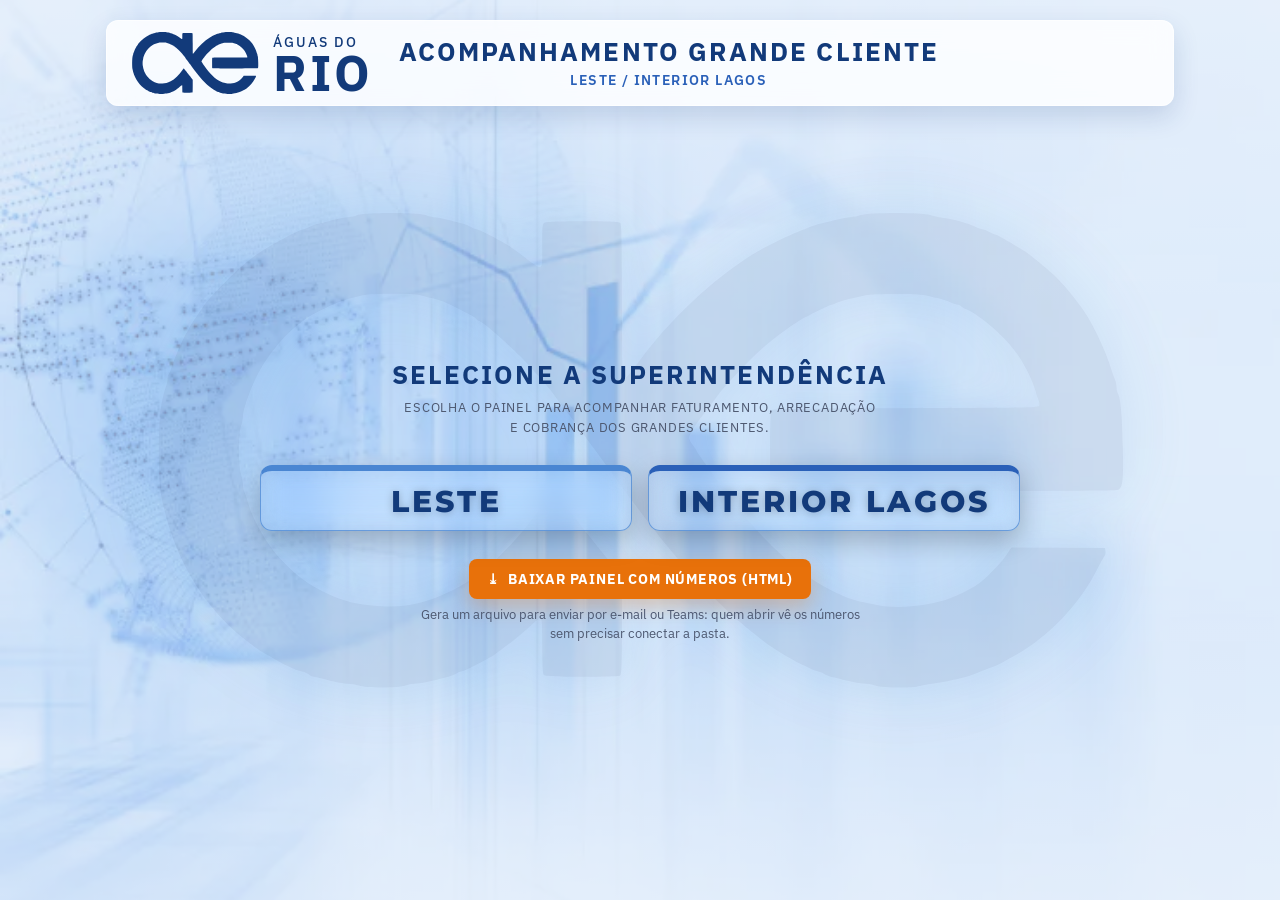
<file: index.html>
<!doctype html>
<html lang="pt-BR">
<head>
<meta charset="utf-8">
<meta name="viewport" content="width=device-width, initial-scale=1, viewport-fit=cover">
<title>Painéis Top GC</title>
<meta name="description" content="Acompanhamento Grande Cliente – Águas do Rio: escolha o painel da superintendência.">
<meta name="robots" content="noindex">
<link rel="icon" type="image/png" sizes="32x32" href="img/favicon-32.png">
<link rel="icon" type="image/png" sizes="192x192" href="img/favicon-192.png">
<link rel="apple-touch-icon" href="img/apple-touch-icon.png">
<style>body{margin:0}
/* botão "baixar painel com números" */
.baixar-wrap{display:grid;justify-items:center;gap:6px;text-align:center}
.baixar{font:700 13.5px var(--sans);letter-spacing:.06em;text-transform:uppercase;color:#fff;background:#E8710A;border:0;border-radius:8px;padding:11px 18px;cursor:pointer;box-shadow:0 8px 20px rgba(232,113,10,.28);display:inline-flex;gap:8px;align-items:center}
.baixar:hover{background:#C2560C}
.baixar:focus-visible{outline:3px solid #4A86D2;outline-offset:3px}
.baixar-nota{margin:0;font-size:12.5px;color:var(--muted);max-width:56ch}
#dlgHTML{border:0;border-radius:12px;padding:0;width:min(520px,calc(100vw - 32px));box-shadow:0 24px 60px rgba(5,5,13,.35);color:#05050D;background:#fff}
#dlgHTML::backdrop{background:rgba(5,5,13,.55)}
.dh-box{display:grid;gap:12px;padding:20px 22px;border-top:6px solid #2A60B8;border-radius:12px}
.dh-box h2{margin:0;font:700 18px var(--sans);letter-spacing:.06em;text-transform:uppercase;color:#123A7A}
.dh-txt,.dh-aviso{margin:0;font-size:13.5px;color:#4d5870}
.dh-aviso{background:#FFF2E7;border-radius:8px;padding:8px 10px;color:#7a3a08}
.dh-op{display:grid;grid-template-columns:1fr 1fr;gap:10px}
.dh-btn{font:800 15px 'Montserrat','IBM Plex Sans',sans-serif;letter-spacing:.08em;color:#123A7A;background:#EEF4F8;border:1.5px solid #4A86D2;border-top:5px solid #2A60B8;border-radius:10px;padding:14px 10px;cursor:pointer}
.dh-btn:hover{background:#dce9f8}
.dh-btn:disabled{opacity:.5;cursor:wait}
.dh-btn:focus-visible,.dh-fechar:focus-visible{outline:3px solid #4A86D2;outline-offset:2px}
.dh-alt{font-size:13px;color:#4d5870;display:flex;gap:8px;align-items:center}
.dh-msg{margin:0;font-size:13.5px;font-weight:600;color:#123A7A;min-height:1.2em}
.dh-msg.err{color:#B42318}
.dh-acoes{display:flex;justify-content:flex-end}
.dh-fechar{font:600 13px var(--sans);border:1px solid #123A7A;background:#fff;color:#123A7A;border-radius:6px;padding:7px 14px;cursor:pointer}
@media (max-width:480px){.dh-op{grid-template-columns:1fr}}
</style>
<link rel="preconnect" href="https://fonts.googleapis.com">
<link rel="stylesheet" href="https://fonts.googleapis.com/css2?family=IBM+Plex+Sans:wght@400;500;600;700&family=IBM+Plex+Mono:wght@500&family=Montserrat:wght@700;800&display=swap">
<style>
/* Layout: fundo com imagem esmaecida + logo "ae" gigante como marca d'água; cabeçalho e duas portas de escolha por cima */
:root{
  --base:#eaf2fc; --img-op:.42; --marca:#123A7A; --marca-op:.09; --veu:rgba(234,242,252,.55);
  --cartao:rgba(255,255,255,.5); --tinta:#05050D; --marinho:#123A7A; --azul:#2A60B8; --azul-claro:#4A86D2;
  --laranja:#E8710A; --muted:#4d5870; --linha:rgba(18,58,122,.18); --sombra:rgba(18,58,122,.16);
  --sans:'IBM Plex Sans','Segoe UI',Arial,sans-serif; --mono:'IBM Plex Mono',Consolas,monospace;
}
@media (prefers-color-scheme:dark){:root:not([data-theme="light"]){
  --base:#071631; --img-op:.16; --marca:#ffffff; --marca-op:.06; --veu:rgba(7,22,49,.45);
  --cartao:rgba(255,255,255,.12); --tinta:#eef2f8; --marinho:#a9c8f2; --azul:#7aa8e6; --azul-claro:#86B6EC;
  --muted:#a6b3c7; --linha:rgba(169,200,242,.2); --sombra:rgba(0,0,0,.4); color-scheme:dark}}
:root[data-theme="dark"]{
  --base:#071631; --img-op:.16; --marca:#ffffff; --marca-op:.06; --veu:rgba(7,22,49,.45);
  --cartao:rgba(255,255,255,.12); --tinta:#eef2f8; --marinho:#a9c8f2; --azul:#7aa8e6; --azul-claro:#86B6EC;
  --muted:#a6b3c7; --linha:rgba(169,200,242,.2); --sombra:rgba(0,0,0,.4); color-scheme:dark}
html,body{background:var(--base);min-height:100%}
body{color:var(--tinta);font-family:var(--sans);font-size:15px;line-height:1.5;position:relative;overflow-x:hidden}

/* camadas de marca d'água */
.fundo{position:fixed;inset:0;z-index:0;pointer-events:none;
  background:url("img/fundo-intro.webp") center/cover no-repeat;opacity:var(--img-op);filter:saturate(.85)}
.fundo::after{content:"";position:absolute;inset:0;background:linear-gradient(180deg,var(--veu),transparent 35%,transparent 65%,var(--veu))}
.marca-dagua{position:fixed;inset:0;z-index:0;pointer-events:none;display:grid;place-items:center}
.marca-dagua svg{width:min(88vw,980px);height:auto;color:var(--marca);opacity:var(--marca-op);filter:drop-shadow(0 0 14px var(--brilho)) drop-shadow(0 0 38px var(--brilho));animation:brilhoSuave 6s ease-in-out infinite}
@keyframes brilhoSuave{0%,100%{opacity:var(--marca-op)}50%{opacity:calc(var(--marca-op) * 1.5)}}
@media (prefers-reduced-motion:reduce){.marca-dagua svg{animation:none}}
:root{--brilho:rgba(74,134,210,.9)}
@media (prefers-color-scheme:dark){:root:not([data-theme="light"]){--brilho:rgba(134,182,236,.95)}}
:root[data-theme="dark"]{--brilho:rgba(134,182,236,.95)}

.wrap{position:relative;z-index:1;max-width:1100px;min-height:100vh;margin:0 auto;box-sizing:border-box;
  display:grid;grid-template-rows:auto 1fr;gap:28px;padding-block:20px 36px;
  padding-left:max(16px,env(safe-area-inset-left,0px));padding-right:max(16px,env(safe-area-inset-right,0px))}

header{background:linear-gradient(135deg,#0e3373 0%,#184a96 60%,#2560b4 100%);color:#fff;border-radius:10px;padding:18px 22px;
  display:flex;flex-wrap:wrap;gap:14px 24px;align-items:center;border-bottom:4px solid #4A86D2;box-shadow:0 14px 34px var(--sombra)}
.titulo{min-width:0;flex:1 1 280px}
h1{margin:0;font-size:clamp(24px,3.2vw,34px);font-weight:700;letter-spacing:.01em;line-height:1.1;text-wrap:balance}
.sub{margin-top:6px;font-size:12.5px;letter-spacing:.08em;text-transform:uppercase;color:#c3d0e3}

.pergunta{text-align:center;display:grid;gap:4px;justify-items:center}
.pergunta h2{margin:0;font-size:clamp(20px,2.4vw,26px);color:var(--marinho);text-wrap:balance}
.pergunta p{margin:0;color:var(--muted);max-width:60ch}

.portas{display:grid;grid-template-columns:repeat(auto-fit,minmax(min(100%,340px),1fr));gap:20px}
a.porta{display:grid;grid-template-rows:auto;gap:18px;text-decoration:none;color:inherit;min-width:0;
  background:var(--cartao);-webkit-backdrop-filter:blur(14px) saturate(1.2);backdrop-filter:blur(14px) saturate(1.2);
  border:1px solid rgba(255,255,255,.35);border-top:8px solid var(--cor);border-radius:10px;padding:22px 22px 18px;
  box-shadow:0 10px 26px var(--sombra);transition:transform .16s,box-shadow .16s}
a.porta:hover{transform:translateY(-3px);box-shadow:0 16px 36px var(--sombra)}
a.porta:focus-visible{outline:3px solid var(--azul-claro);outline-offset:3px}
.porta.leste{--cor:#2A60B8}
.porta.lagos{--cor:#0E3373}
.etq{font:500 11.5px var(--mono);letter-spacing:.12em;text-transform:uppercase;color:var(--muted)}
.porta h3{margin:0;letter-spacing:.04em;font-size:clamp(24px,3vw,30px);line-height:1.1;color:var(--marinho);text-wrap:balance}
.porta ul{margin:0;padding-left:18px;display:grid;gap:4px;font-size:14px}
.porta li::marker{color:var(--cor)}
.abrir{display:flex;align-items:center;gap:10px;text-transform:uppercase;letter-spacing:.08em;font-size:13.5px;border-top:1px dashed var(--linha);padding-top:12px;font-weight:700;color:var(--azul)}
.seta{display:grid;place-items:center;width:38px;height:38px;border-radius:50%;background:var(--cor);color:#fff;font-size:18px;transition:transform .16s;flex:0 0 auto}
a.porta:hover .seta{transform:translateX(4px)}
footer{text-align:center;font-size:12.5px;color:var(--muted)}
@media (prefers-reduced-motion:reduce){a.porta,.seta{transition:none}a.porta:hover{transform:none}}

.logo-wrap{position:relative;width:min(88vw,980px);--mx:50%;--my:50%;--tx:0px;--ty:0px;--luz:0;transform:translate(var(--tx),var(--ty));transition:transform .6s cubic-bezier(.2,.8,.2,1)}
.logo-wrap svg{display:block;width:100%}
.marca-dagua .logo-wrap svg.luz{position:absolute;inset:0;animation:none;opacity:calc(var(--marca-op) * 3.2 * var(--luz));
  filter:drop-shadow(0 0 10px var(--brilho)) drop-shadow(0 0 30px var(--brilho));transition:opacity .5s ease;
  -webkit-mask-image:radial-gradient(circle 260px at var(--mx) var(--my),#000 0%,rgba(0,0,0,.5) 45%,transparent 100%);
  mask-image:radial-gradient(circle 260px at var(--mx) var(--my),#000 0%,rgba(0,0,0,.5) 45%,transparent 100%)}
@media (prefers-reduced-motion:reduce){.logo-wrap{transition:none;transform:none}}

.topo{display:grid;grid-template-columns:1fr auto 1fr;align-items:center;gap:14px 26px;padding:16px 24px;border-radius:12px;
  background:rgba(255,255,255,.82);-webkit-backdrop-filter:blur(14px) saturate(1.2);backdrop-filter:blur(14px) saturate(1.2);
  border:1px solid rgba(255,255,255,.6);box-shadow:0 10px 26px var(--sombra)}
.marca-ar{display:flex;align-items:center;gap:14px;justify-self:start;margin-block:-8px;flex-shrink:0}
.marca-ar .ae{display:block;height:64px;width:auto;color:#123A7A}
.marca-ar .nome{display:grid;line-height:1}
.marca-ar .nome small{white-space:nowrap;font:500 14px var(--sans);letter-spacing:.14em;color:#123A7A}
.marca-ar .nome b{font:700 50px/.82 var(--sans);letter-spacing:.05em;color:#123A7A;margin-top:1px}
.titulo-topo{min-width:0;display:grid;gap:4px;text-align:center}
.topo h1{margin:0;
  font:700 clamp(18px,2.4vw,26px)/1.15 var(--sans);letter-spacing:.08em;text-transform:uppercase;color:#123A7A;text-wrap:balance}
.topo{position:relative;overflow:hidden;isolation:isolate}
.topo::after{content:"";position:absolute;top:0;bottom:0;left:0;width:38%;z-index:-1;pointer-events:none;
  background:linear-gradient(100deg,transparent 0%,rgba(255,255,255,.75) 50%,transparent 100%);
  transform:translateX(-120%) skewX(-12deg);animation:topoBrilho 8s ease-in-out 1.5s infinite}
@keyframes topoBrilho{0%{transform:translateX(-120%) skewX(-12deg)}35%,100%{transform:translateX(330%) skewX(-12deg)}}
.marca-ar .ae{transform-origin:50% 50%;animation:aeRespira 5s ease-in-out infinite}
@keyframes aeRespira{0%,100%{transform:scale(1);filter:drop-shadow(0 0 0 rgba(18,58,122,0))}50%{transform:scale(1.04);filter:drop-shadow(0 2px 6px rgba(18,58,122,.28))}}
.regioes{background:linear-gradient(90deg,#2A60B8 0%,#2A60B8 40%,#6FA3E8 50%,#2A60B8 60%,#2A60B8 100%);background-size:250% 100%;
  -webkit-background-clip:text;background-clip:text;-webkit-text-fill-color:transparent;animation:regBrilho 6s linear infinite}
@keyframes regBrilho{0%{background-position:100% 0}100%{background-position:-150% 0}}
a.porta{position:relative;overflow:hidden;isolation:isolate;border-radius:12px;
  background:rgba(255,255,255,.62);border:1px solid rgba(255,255,255,.5);border-top:6px solid var(--cor);padding:14px 18px 12px;gap:10px;
  -webkit-backdrop-filter:blur(14px) saturate(1.2);backdrop-filter:blur(14px) saturate(1.2);text-align:center;justify-items:center}
a.porta::after{content:"";position:absolute;top:0;bottom:0;left:0;width:45%;z-index:-1;pointer-events:none;
  background:linear-gradient(100deg,transparent 0%,rgba(255,255,255,.75) 50%,transparent 100%);
  transform:translateX(-120%) skewX(-12deg);animation:topoBrilho 8s ease-in-out 3s infinite}
a.porta.lagos::after{animation-delay:4.2s}
a.porta:hover{background:rgba(255,255,255,.78)}
.pergunta h2{text-transform:uppercase;letter-spacing:.08em}
.pergunta p{text-transform:uppercase;letter-spacing:.06em;font-size:13px}
a.porta h3{color:#123A7A;letter-spacing:.08em;font-size:clamp(24px,3vw,32px)}
a.porta .abrir{padding-top:9px;font-size:12.5px}
.portas{width:100%;max-width:760px;justify-self:center;gap:16px;grid-template-columns:repeat(auto-fit,minmax(min(100%,280px),1fr))}
a.porta .abrir{color:#2A60B8;border-top:1px dashed rgba(18,58,122,.25);justify-content:center;width:100%}
a.porta:focus-visible{outline:3px solid #4A86D2}
/* caixinha transparente com detalhe azul */
.porta.leste{--cor:#4A86D2} .porta.lagos{--cor:#2A60B8}
a.porta{background:rgba(255,255,255,.07);border:1.5px solid rgba(74,134,210,.75);border-top:6px solid var(--cor);
  box-shadow:0 10px 26px rgba(0,0,0,.22),inset 0 0 18px rgba(74,134,210,.18)}
a.porta:hover{background:rgba(74,134,210,.16);border-color:#86B6EC;box-shadow:0 14px 32px rgba(0,0,0,.28),0 0 22px rgba(74,134,210,.45),inset 0 0 22px rgba(74,134,210,.25)}
a.porta::after{background:linear-gradient(100deg,transparent 0%,rgba(255,255,255,.22) 50%,transparent 100%)}
:root{--porta-txt:#123A7A}
@media (prefers-color-scheme:dark){:root:not([data-theme="light"]){--porta-txt:#ffffff}}
:root[data-theme="dark"]{--porta-txt:#ffffff}
a.porta h3{color:var(--porta-txt);text-shadow:0 1px 8px rgba(5,5,13,.25)}
a.porta h3{font-family:'Montserrat','IBM Plex Sans','Segoe UI',Arial,sans-serif;font-weight:800;letter-spacing:.1em;font-size:clamp(22px,2.6vw,30px);line-height:1.1}
@media (prefers-reduced-motion:reduce){a.porta::after{display:none}}
@media (prefers-reduced-motion:reduce){.topo::after,.marca-ar .ae,.regioes{animation:none}.topo::after{display:none}}
.regioes{margin:0;font:600 14px var(--sans);letter-spacing:.1em;text-transform:uppercase;color:#2A60B8}
.centro{display:grid;align-content:center;gap:28px;min-width:0}
@media (max-width:900px){.topo{grid-template-columns:1fr;justify-items:center}.marca-ar{justify-self:center}.titulo-topo{border-top:2px solid rgba(39,53,131,.2);padding-top:12px}}
</style>

</head>
<body>
<div class="fundo" aria-hidden="true"></div>
<div class="marca-dagua" aria-hidden="true"><div class="logo-wrap" id="logoWrap"><svg role="presentation" focusable="false" xmlns="http://www.w3.org/2000/svg" viewBox="175 234 727 363"><path fill="currentColor" fill-rule="evenodd" d="M330.0,590.5C328.1,589.8 324.4,589.1 321.9,589.1C319.3,589.0 312.8,587.9 307.4,586.5C302.0,585.1 296.9,584.0 296.2,584.0C295.4,584.0 293.7,583.1 292.3,582.0C290.9,580.9 288.8,580.0 287.6,580.0C286.5,580.0 283.7,579.1 281.5,578.1C279.3,577.0 276.4,575.7 275.0,575.1C273.6,574.5 270.0,572.5 267.0,570.7C264.0,568.9 260.0,566.6 258.1,565.5C256.2,564.4 251.3,560.9 247.1,557.6C214.2,532.2 192.3,495.3 183.4,450.0C180.9,437.3 180.9,395.1 183.5,382.0C184.5,376.8 185.9,371.1 186.6,369.3C187.4,367.6 188.0,364.9 188.0,363.3C188.0,361.7 188.4,360.0 188.9,359.4C189.4,358.9 190.3,356.7 191.0,354.5C192.8,348.5 200.1,331.9 202.2,328.8C203.2,327.4 204.0,325.9 204.0,325.5C204.0,325.2 205.7,322.3 207.8,319.2C209.9,316.1 213.2,311.2 215.0,308.5C216.8,305.8 224.5,297.4 231.9,290.0C242.1,279.8 248.4,274.5 257.0,268.9C267.4,262.0 286.5,252.0 289.1,252.0C289.6,252.0 291.5,251.2 293.3,250.3C295.1,249.4 298.1,248.3 300.0,247.9C301.9,247.5 306.9,246.3 311.0,245.1C315.1,244.0 320.3,243.0 322.5,243.0C324.7,243.0 327.6,242.3 329.0,241.5C332.7,239.4 375.3,239.4 379.4,241.5C380.9,242.3 383.6,243.0 385.4,243.0C387.1,243.0 392.1,243.9 396.5,245.1C400.9,246.2 405.9,247.5 407.6,247.9C409.4,248.4 411.8,249.5 413.1,250.4C414.4,251.3 416.2,252.0 417.0,252.0C419.0,252.0 434.7,260.0 442.0,264.8C445.0,266.8 450.8,271.0 454.7,274.2C458.7,277.4 462.9,280.0 464.0,280.0C465.9,280.0 466.0,279.4 466.0,264.0C466.0,249.3 466.1,248.0 467.9,247.0C469.1,246.4 480.0,246.0 496.3,246.0C517.8,246.0 523.0,246.3 523.9,247.4C524.8,248.4 525.1,263.9 525.1,305.4C525.1,345.7 525.4,362.1 526.2,362.6C527.4,363.4 529.8,360.8 537.5,350.4C560.6,319.1 591.7,289.8 622.5,270.4C629.7,265.9 648.0,256.8 655.5,254.0C658.8,252.8 663.1,251.1 665.0,250.2C666.9,249.4 670.1,248.4 672.0,247.9C673.9,247.5 679.1,246.2 683.5,245.1C687.9,244.0 693.1,243.0 695.1,243.0C697.1,243.0 700.4,242.3 702.3,241.5C707.4,239.4 748.2,239.3 753.7,241.4C755.8,242.2 759.8,243.1 762.6,243.4C769.4,244.0 782.6,247.6 787.2,250.1C789.2,251.1 791.6,252.0 792.5,252.0C793.3,252.0 795.7,252.9 797.7,254.0C799.8,255.1 802.0,256.0 802.6,256.0C803.2,256.0 807.7,258.5 812.6,261.5C817.5,264.5 822.2,267.3 823.0,267.7C825.2,268.7 838.7,279.6 845.0,285.4C851.7,291.6 862.1,304.1 868.3,313.3C874.4,322.3 883.1,340.4 886.5,351.0C888.0,355.7 889.8,361.0 890.6,362.8C891.4,364.6 892.0,367.4 892.0,369.1C892.0,370.8 892.5,373.1 893.2,374.3C895.1,378.0 896.1,389.5 896.7,414.0C897.2,439.8 896.6,444.4 892.6,445.4C888.3,446.5 639.0,446.0 636.9,444.9C635.1,444.0 635.0,442.4 635.0,415.7C635.0,400.2 635.4,386.9 635.8,386.2C636.5,385.2 657.1,384.9 735.6,384.7C831.5,384.5 834.5,384.4 834.8,382.6C835.0,381.6 834.7,379.8 834.1,378.6C833.6,377.5 832.6,374.5 831.9,372.0C830.3,365.5 824.5,353.6 819.0,345.5C810.2,332.6 791.6,316.1 780.5,311.4C778.6,310.7 776.9,309.6 776.5,309.0C776.2,308.5 775.2,308.0 774.4,308.0C773.6,308.0 771.0,307.2 768.7,306.1C766.4,305.1 762.0,303.7 759.0,303.0C756.0,302.4 751.9,301.4 749.9,300.9C745.1,299.7 711.2,299.7 705.8,300.9C692.4,303.9 686.2,305.5 684.0,306.7C682.6,307.4 681.0,308.0 680.5,308.0C679.5,308.0 661.7,316.7 657.5,319.3C647.7,325.3 635.3,334.7 626.5,342.9C617.4,351.3 599.9,369.9 596.7,374.6C595.5,376.4 591.6,381.5 588.0,386.1C579.1,397.5 575.0,404.0 575.0,406.6C575.0,407.9 576.1,410.2 577.5,411.8C578.9,413.5 580.0,415.1 580.0,415.4C580.0,415.7 581.5,418.2 583.3,420.8C585.1,423.4 588.8,428.6 591.5,432.5C620.8,475.0 652.4,506.1 680.0,519.7C694.2,526.7 696.6,527.4 715.0,530.9C729.9,533.8 754.3,531.4 768.5,525.8C774.2,523.5 781.6,519.9 787.6,516.4C793.2,513.1 805.8,500.6 810.3,493.7L814.1,488.0L848.8,488.2L883.5,488.5L883.8,490.8C884.0,492.1 883.7,493.7 883.1,494.4C882.5,495.1 879.6,500.4 876.7,506.1C866.9,525.3 849.7,545.4 832.0,558.1C823.6,564.1 823.6,564.1 812.5,570.5C805.0,574.9 802.4,576.1 794.0,579.0C792.1,579.7 789.1,580.9 787.5,581.6C782.6,583.9 765.1,588.0 756.5,588.9C752.1,589.4 747.2,590.3 745.7,590.9C741.4,592.6 718.1,592.3 713.0,590.5C710.7,589.7 706.9,589.0 704.6,589.0C702.4,589.0 696.9,588.0 692.5,586.9C688.1,585.8 682.9,584.5 680.9,584.1C678.9,583.7 676.2,582.6 674.9,581.7C673.6,580.7 671.7,580.0 670.7,580.0C669.7,580.0 667.2,579.1 665.2,578.1C663.2,577.0 660.4,575.7 659.0,575.1C653.1,572.5 636.4,562.4 630.5,557.8C613.6,544.7 606.0,538.1 594.0,526.0C574.2,506.2 559.8,489.4 537.1,459.3C526.2,444.9 520.2,436.8 510.6,423.2C508.9,420.8 505.7,416.5 503.5,413.5C501.3,410.5 497.7,405.5 495.5,402.5C493.3,399.4 488.4,392.9 484.5,387.9C480.6,382.9 476.8,377.7 475.9,376.4C472.7,371.5 460.2,357.1 449.5,346.1C439.2,335.5 421.2,320.0 419.1,320.0C418.7,320.0 417.7,319.3 417.0,318.5C415.8,317.0 415.0,316.6 404.5,311.3C394.3,306.1 389.7,304.3 384.0,303.0C381.0,302.4 377.1,301.4 375.4,300.9C370.8,299.5 339.0,299.6 332.8,301.0C318.5,304.2 309.8,307.6 296.0,315.1C280.3,323.8 263.3,342.6 254.0,361.5C248.6,372.6 244.0,386.1 244.0,390.7C244.0,392.4 243.3,395.7 242.5,398.0C240.4,403.8 240.4,426.8 242.5,433.6C243.3,436.3 244.0,440.0 244.0,441.8C244.0,443.6 244.5,446.0 245.1,447.1C245.7,448.2 246.8,451.6 247.6,454.6C250.1,464.2 258.1,479.4 266.3,490.2C274.0,500.2 286.9,511.8 296.0,516.9C315.3,527.6 326.0,530.6 347.5,531.7C366.4,532.6 380.2,529.4 399.9,519.7C422.7,508.4 447.5,484.4 468.0,453.8C470.5,450.1 473.2,447.0 474.1,447.0C475.0,447.0 476.5,448.1 477.4,449.5C478.3,450.9 481.8,455.5 485.3,459.8C488.7,464.1 492.4,468.7 493.5,470.2C494.6,471.6 497.4,475.2 499.8,478.2C502.1,481.1 505.7,485.7 507.8,488.3C509.8,491.0 513.1,495.0 515.1,497.3C517.0,499.6 520.1,503.6 521.9,506.1L525.1,510.6L525.1,546.5C525.1,574.7 524.8,582.5 523.8,583.1C521.6,584.5 468.6,584.2 467.2,582.8C466.3,581.9 466.0,575.8 466.0,561.3C466.0,542.4 465.9,541.0 464.2,541.0C463.2,541.0 460.6,542.9 458.5,545.1C453.6,550.2 438.6,562.2 430.7,567.4C423.9,571.8 407.8,580.0 405.8,580.0C405.1,580.0 403.5,580.7 402.4,581.5C401.2,582.3 398.5,583.4 396.4,583.9C394.2,584.4 388.9,585.8 384.5,586.9C380.1,588.1 374.7,589.0 372.5,589.0C370.3,589.0 366.7,589.7 364.5,590.5C359.2,592.4 335.0,592.4 330.0,590.5Z"/></svg><svg class="luz" role="presentation" focusable="false" xmlns="http://www.w3.org/2000/svg" viewBox="175 234 727 363"><path fill="currentColor" fill-rule="evenodd" d="M330.0,590.5C328.1,589.8 324.4,589.1 321.9,589.1C319.3,589.0 312.8,587.9 307.4,586.5C302.0,585.1 296.9,584.0 296.2,584.0C295.4,584.0 293.7,583.1 292.3,582.0C290.9,580.9 288.8,580.0 287.6,580.0C286.5,580.0 283.7,579.1 281.5,578.1C279.3,577.0 276.4,575.7 275.0,575.1C273.6,574.5 270.0,572.5 267.0,570.7C264.0,568.9 260.0,566.6 258.1,565.5C256.2,564.4 251.3,560.9 247.1,557.6C214.2,532.2 192.3,495.3 183.4,450.0C180.9,437.3 180.9,395.1 183.5,382.0C184.5,376.8 185.9,371.1 186.6,369.3C187.4,367.6 188.0,364.9 188.0,363.3C188.0,361.7 188.4,360.0 188.9,359.4C189.4,358.9 190.3,356.7 191.0,354.5C192.8,348.5 200.1,331.9 202.2,328.8C203.2,327.4 204.0,325.9 204.0,325.5C204.0,325.2 205.7,322.3 207.8,319.2C209.9,316.1 213.2,311.2 215.0,308.5C216.8,305.8 224.5,297.4 231.9,290.0C242.1,279.8 248.4,274.5 257.0,268.9C267.4,262.0 286.5,252.0 289.1,252.0C289.6,252.0 291.5,251.2 293.3,250.3C295.1,249.4 298.1,248.3 300.0,247.9C301.9,247.5 306.9,246.3 311.0,245.1C315.1,244.0 320.3,243.0 322.5,243.0C324.7,243.0 327.6,242.3 329.0,241.5C332.7,239.4 375.3,239.4 379.4,241.5C380.9,242.3 383.6,243.0 385.4,243.0C387.1,243.0 392.1,243.9 396.5,245.1C400.9,246.2 405.9,247.5 407.6,247.9C409.4,248.4 411.8,249.5 413.1,250.4C414.4,251.3 416.2,252.0 417.0,252.0C419.0,252.0 434.7,260.0 442.0,264.8C445.0,266.8 450.8,271.0 454.7,274.2C458.7,277.4 462.9,280.0 464.0,280.0C465.9,280.0 466.0,279.4 466.0,264.0C466.0,249.3 466.1,248.0 467.9,247.0C469.1,246.4 480.0,246.0 496.3,246.0C517.8,246.0 523.0,246.3 523.9,247.4C524.8,248.4 525.1,263.9 525.1,305.4C525.1,345.7 525.4,362.1 526.2,362.6C527.4,363.4 529.8,360.8 537.5,350.4C560.6,319.1 591.7,289.8 622.5,270.4C629.7,265.9 648.0,256.8 655.5,254.0C658.8,252.8 663.1,251.1 665.0,250.2C666.9,249.4 670.1,248.4 672.0,247.9C673.9,247.5 679.1,246.2 683.5,245.1C687.9,244.0 693.1,243.0 695.1,243.0C697.1,243.0 700.4,242.3 702.3,241.5C707.4,239.4 748.2,239.3 753.7,241.4C755.8,242.2 759.8,243.1 762.6,243.4C769.4,244.0 782.6,247.6 787.2,250.1C789.2,251.1 791.6,252.0 792.5,252.0C793.3,252.0 795.7,252.9 797.7,254.0C799.8,255.1 802.0,256.0 802.6,256.0C803.2,256.0 807.7,258.5 812.6,261.5C817.5,264.5 822.2,267.3 823.0,267.7C825.2,268.7 838.7,279.6 845.0,285.4C851.7,291.6 862.1,304.1 868.3,313.3C874.4,322.3 883.1,340.4 886.5,351.0C888.0,355.7 889.8,361.0 890.6,362.8C891.4,364.6 892.0,367.4 892.0,369.1C892.0,370.8 892.5,373.1 893.2,374.3C895.1,378.0 896.1,389.5 896.7,414.0C897.2,439.8 896.6,444.4 892.6,445.4C888.3,446.5 639.0,446.0 636.9,444.9C635.1,444.0 635.0,442.4 635.0,415.7C635.0,400.2 635.4,386.9 635.8,386.2C636.5,385.2 657.1,384.9 735.6,384.7C831.5,384.5 834.5,384.4 834.8,382.6C835.0,381.6 834.7,379.8 834.1,378.6C833.6,377.5 832.6,374.5 831.9,372.0C830.3,365.5 824.5,353.6 819.0,345.5C810.2,332.6 791.6,316.1 780.5,311.4C778.6,310.7 776.9,309.6 776.5,309.0C776.2,308.5 775.2,308.0 774.4,308.0C773.6,308.0 771.0,307.2 768.7,306.1C766.4,305.1 762.0,303.7 759.0,303.0C756.0,302.4 751.9,301.4 749.9,300.9C745.1,299.7 711.2,299.7 705.8,300.9C692.4,303.9 686.2,305.5 684.0,306.7C682.6,307.4 681.0,308.0 680.5,308.0C679.5,308.0 661.7,316.7 657.5,319.3C647.7,325.3 635.3,334.7 626.5,342.9C617.4,351.3 599.9,369.9 596.7,374.6C595.5,376.4 591.6,381.5 588.0,386.1C579.1,397.5 575.0,404.0 575.0,406.6C575.0,407.9 576.1,410.2 577.5,411.8C578.9,413.5 580.0,415.1 580.0,415.4C580.0,415.7 581.5,418.2 583.3,420.8C585.1,423.4 588.8,428.6 591.5,432.5C620.8,475.0 652.4,506.1 680.0,519.7C694.2,526.7 696.6,527.4 715.0,530.9C729.9,533.8 754.3,531.4 768.5,525.8C774.2,523.5 781.6,519.9 787.6,516.4C793.2,513.1 805.8,500.6 810.3,493.7L814.1,488.0L848.8,488.2L883.5,488.5L883.8,490.8C884.0,492.1 883.7,493.7 883.1,494.4C882.5,495.1 879.6,500.4 876.7,506.1C866.9,525.3 849.7,545.4 832.0,558.1C823.6,564.1 823.6,564.1 812.5,570.5C805.0,574.9 802.4,576.1 794.0,579.0C792.1,579.7 789.1,580.9 787.5,581.6C782.6,583.9 765.1,588.0 756.5,588.9C752.1,589.4 747.2,590.3 745.7,590.9C741.4,592.6 718.1,592.3 713.0,590.5C710.7,589.7 706.9,589.0 704.6,589.0C702.4,589.0 696.9,588.0 692.5,586.9C688.1,585.8 682.9,584.5 680.9,584.1C678.9,583.7 676.2,582.6 674.9,581.7C673.6,580.7 671.7,580.0 670.7,580.0C669.7,580.0 667.2,579.1 665.2,578.1C663.2,577.0 660.4,575.7 659.0,575.1C653.1,572.5 636.4,562.4 630.5,557.8C613.6,544.7 606.0,538.1 594.0,526.0C574.2,506.2 559.8,489.4 537.1,459.3C526.2,444.9 520.2,436.8 510.6,423.2C508.9,420.8 505.7,416.5 503.5,413.5C501.3,410.5 497.7,405.5 495.5,402.5C493.3,399.4 488.4,392.9 484.5,387.9C480.6,382.9 476.8,377.7 475.9,376.4C472.7,371.5 460.2,357.1 449.5,346.1C439.2,335.5 421.2,320.0 419.1,320.0C418.7,320.0 417.7,319.3 417.0,318.5C415.8,317.0 415.0,316.6 404.5,311.3C394.3,306.1 389.7,304.3 384.0,303.0C381.0,302.4 377.1,301.4 375.4,300.9C370.8,299.5 339.0,299.6 332.8,301.0C318.5,304.2 309.8,307.6 296.0,315.1C280.3,323.8 263.3,342.6 254.0,361.5C248.6,372.6 244.0,386.1 244.0,390.7C244.0,392.4 243.3,395.7 242.5,398.0C240.4,403.8 240.4,426.8 242.5,433.6C243.3,436.3 244.0,440.0 244.0,441.8C244.0,443.6 244.5,446.0 245.1,447.1C245.7,448.2 246.8,451.6 247.6,454.6C250.1,464.2 258.1,479.4 266.3,490.2C274.0,500.2 286.9,511.8 296.0,516.9C315.3,527.6 326.0,530.6 347.5,531.7C366.4,532.6 380.2,529.4 399.9,519.7C422.7,508.4 447.5,484.4 468.0,453.8C470.5,450.1 473.2,447.0 474.1,447.0C475.0,447.0 476.5,448.1 477.4,449.5C478.3,450.9 481.8,455.5 485.3,459.8C488.7,464.1 492.4,468.7 493.5,470.2C494.6,471.6 497.4,475.2 499.8,478.2C502.1,481.1 505.7,485.7 507.8,488.3C509.8,491.0 513.1,495.0 515.1,497.3C517.0,499.6 520.1,503.6 521.9,506.1L525.1,510.6L525.1,546.5C525.1,574.7 524.8,582.5 523.8,583.1C521.6,584.5 468.6,584.2 467.2,582.8C466.3,581.9 466.0,575.8 466.0,561.3C466.0,542.4 465.9,541.0 464.2,541.0C463.2,541.0 460.6,542.9 458.5,545.1C453.6,550.2 438.6,562.2 430.7,567.4C423.9,571.8 407.8,580.0 405.8,580.0C405.1,580.0 403.5,580.7 402.4,581.5C401.2,582.3 398.5,583.4 396.4,583.9C394.2,584.4 388.9,585.8 384.5,586.9C380.1,588.1 374.7,589.0 372.5,589.0C370.3,589.0 366.7,589.7 364.5,590.5C359.2,592.4 335.0,592.4 330.0,590.5Z"/></svg></div></div>

<div class="wrap">
  <header class="topo">
    <div class="marca-ar" role="img" aria-label="Águas do Rio"><svg class="ae" aria-hidden="true" focusable="false" xmlns="http://www.w3.org/2000/svg" viewBox="175 234 727 363"><path fill="currentColor" fill-rule="evenodd" d="M330.0,590.5C328.1,589.8 324.4,589.1 321.9,589.1C319.3,589.0 312.8,587.9 307.4,586.5C302.0,585.1 296.9,584.0 296.2,584.0C295.4,584.0 293.7,583.1 292.3,582.0C290.9,580.9 288.8,580.0 287.6,580.0C286.5,580.0 283.7,579.1 281.5,578.1C279.3,577.0 276.4,575.7 275.0,575.1C273.6,574.5 270.0,572.5 267.0,570.7C264.0,568.9 260.0,566.6 258.1,565.5C256.2,564.4 251.3,560.9 247.1,557.6C214.2,532.2 192.3,495.3 183.4,450.0C180.9,437.3 180.9,395.1 183.5,382.0C184.5,376.8 185.9,371.1 186.6,369.3C187.4,367.6 188.0,364.9 188.0,363.3C188.0,361.7 188.4,360.0 188.9,359.4C189.4,358.9 190.3,356.7 191.0,354.5C192.8,348.5 200.1,331.9 202.2,328.8C203.2,327.4 204.0,325.9 204.0,325.5C204.0,325.2 205.7,322.3 207.8,319.2C209.9,316.1 213.2,311.2 215.0,308.5C216.8,305.8 224.5,297.4 231.9,290.0C242.1,279.8 248.4,274.5 257.0,268.9C267.4,262.0 286.5,252.0 289.1,252.0C289.6,252.0 291.5,251.2 293.3,250.3C295.1,249.4 298.1,248.3 300.0,247.9C301.9,247.5 306.9,246.3 311.0,245.1C315.1,244.0 320.3,243.0 322.5,243.0C324.7,243.0 327.6,242.3 329.0,241.5C332.7,239.4 375.3,239.4 379.4,241.5C380.9,242.3 383.6,243.0 385.4,243.0C387.1,243.0 392.1,243.9 396.5,245.1C400.9,246.2 405.9,247.5 407.6,247.9C409.4,248.4 411.8,249.5 413.1,250.4C414.4,251.3 416.2,252.0 417.0,252.0C419.0,252.0 434.7,260.0 442.0,264.8C445.0,266.8 450.8,271.0 454.7,274.2C458.7,277.4 462.9,280.0 464.0,280.0C465.9,280.0 466.0,279.4 466.0,264.0C466.0,249.3 466.1,248.0 467.9,247.0C469.1,246.4 480.0,246.0 496.3,246.0C517.8,246.0 523.0,246.3 523.9,247.4C524.8,248.4 525.1,263.9 525.1,305.4C525.1,345.7 525.4,362.1 526.2,362.6C527.4,363.4 529.8,360.8 537.5,350.4C560.6,319.1 591.7,289.8 622.5,270.4C629.7,265.9 648.0,256.8 655.5,254.0C658.8,252.8 663.1,251.1 665.0,250.2C666.9,249.4 670.1,248.4 672.0,247.9C673.9,247.5 679.1,246.2 683.5,245.1C687.9,244.0 693.1,243.0 695.1,243.0C697.1,243.0 700.4,242.3 702.3,241.5C707.4,239.4 748.2,239.3 753.7,241.4C755.8,242.2 759.8,243.1 762.6,243.4C769.4,244.0 782.6,247.6 787.2,250.1C789.2,251.1 791.6,252.0 792.5,252.0C793.3,252.0 795.7,252.9 797.7,254.0C799.8,255.1 802.0,256.0 802.6,256.0C803.2,256.0 807.7,258.5 812.6,261.5C817.5,264.5 822.2,267.3 823.0,267.7C825.2,268.7 838.7,279.6 845.0,285.4C851.7,291.6 862.1,304.1 868.3,313.3C874.4,322.3 883.1,340.4 886.5,351.0C888.0,355.7 889.8,361.0 890.6,362.8C891.4,364.6 892.0,367.4 892.0,369.1C892.0,370.8 892.5,373.1 893.2,374.3C895.1,378.0 896.1,389.5 896.7,414.0C897.2,439.8 896.6,444.4 892.6,445.4C888.3,446.5 639.0,446.0 636.9,444.9C635.1,444.0 635.0,442.4 635.0,415.7C635.0,400.2 635.4,386.9 635.8,386.2C636.5,385.2 657.1,384.9 735.6,384.7C831.5,384.5 834.5,384.4 834.8,382.6C835.0,381.6 834.7,379.8 834.1,378.6C833.6,377.5 832.6,374.5 831.9,372.0C830.3,365.5 824.5,353.6 819.0,345.5C810.2,332.6 791.6,316.1 780.5,311.4C778.6,310.7 776.9,309.6 776.5,309.0C776.2,308.5 775.2,308.0 774.4,308.0C773.6,308.0 771.0,307.2 768.7,306.1C766.4,305.1 762.0,303.7 759.0,303.0C756.0,302.4 751.9,301.4 749.9,300.9C745.1,299.7 711.2,299.7 705.8,300.9C692.4,303.9 686.2,305.5 684.0,306.7C682.6,307.4 681.0,308.0 680.5,308.0C679.5,308.0 661.7,316.7 657.5,319.3C647.7,325.3 635.3,334.7 626.5,342.9C617.4,351.3 599.9,369.9 596.7,374.6C595.5,376.4 591.6,381.5 588.0,386.1C579.1,397.5 575.0,404.0 575.0,406.6C575.0,407.9 576.1,410.2 577.5,411.8C578.9,413.5 580.0,415.1 580.0,415.4C580.0,415.7 581.5,418.2 583.3,420.8C585.1,423.4 588.8,428.6 591.5,432.5C620.8,475.0 652.4,506.1 680.0,519.7C694.2,526.7 696.6,527.4 715.0,530.9C729.9,533.8 754.3,531.4 768.5,525.8C774.2,523.5 781.6,519.9 787.6,516.4C793.2,513.1 805.8,500.6 810.3,493.7L814.1,488.0L848.8,488.2L883.5,488.5L883.8,490.8C884.0,492.1 883.7,493.7 883.1,494.4C882.5,495.1 879.6,500.4 876.7,506.1C866.9,525.3 849.7,545.4 832.0,558.1C823.6,564.1 823.6,564.1 812.5,570.5C805.0,574.9 802.4,576.1 794.0,579.0C792.1,579.7 789.1,580.9 787.5,581.6C782.6,583.9 765.1,588.0 756.5,588.9C752.1,589.4 747.2,590.3 745.7,590.9C741.4,592.6 718.1,592.3 713.0,590.5C710.7,589.7 706.9,589.0 704.6,589.0C702.4,589.0 696.9,588.0 692.5,586.9C688.1,585.8 682.9,584.5 680.9,584.1C678.9,583.7 676.2,582.6 674.9,581.7C673.6,580.7 671.7,580.0 670.7,580.0C669.7,580.0 667.2,579.1 665.2,578.1C663.2,577.0 660.4,575.7 659.0,575.1C653.1,572.5 636.4,562.4 630.5,557.8C613.6,544.7 606.0,538.1 594.0,526.0C574.2,506.2 559.8,489.4 537.1,459.3C526.2,444.9 520.2,436.8 510.6,423.2C508.9,420.8 505.7,416.5 503.5,413.5C501.3,410.5 497.7,405.5 495.5,402.5C493.3,399.4 488.4,392.9 484.5,387.9C480.6,382.9 476.8,377.7 475.9,376.4C472.7,371.5 460.2,357.1 449.5,346.1C439.2,335.5 421.2,320.0 419.1,320.0C418.7,320.0 417.7,319.3 417.0,318.5C415.8,317.0 415.0,316.6 404.5,311.3C394.3,306.1 389.7,304.3 384.0,303.0C381.0,302.4 377.1,301.4 375.4,300.9C370.8,299.5 339.0,299.6 332.8,301.0C318.5,304.2 309.8,307.6 296.0,315.1C280.3,323.8 263.3,342.6 254.0,361.5C248.6,372.6 244.0,386.1 244.0,390.7C244.0,392.4 243.3,395.7 242.5,398.0C240.4,403.8 240.4,426.8 242.5,433.6C243.3,436.3 244.0,440.0 244.0,441.8C244.0,443.6 244.5,446.0 245.1,447.1C245.7,448.2 246.8,451.6 247.6,454.6C250.1,464.2 258.1,479.4 266.3,490.2C274.0,500.2 286.9,511.8 296.0,516.9C315.3,527.6 326.0,530.6 347.5,531.7C366.4,532.6 380.2,529.4 399.9,519.7C422.7,508.4 447.5,484.4 468.0,453.8C470.5,450.1 473.2,447.0 474.1,447.0C475.0,447.0 476.5,448.1 477.4,449.5C478.3,450.9 481.8,455.5 485.3,459.8C488.7,464.1 492.4,468.7 493.5,470.2C494.6,471.6 497.4,475.2 499.8,478.2C502.1,481.1 505.7,485.7 507.8,488.3C509.8,491.0 513.1,495.0 515.1,497.3C517.0,499.6 520.1,503.6 521.9,506.1L525.1,510.6L525.1,546.5C525.1,574.7 524.8,582.5 523.8,583.1C521.6,584.5 468.6,584.2 467.2,582.8C466.3,581.9 466.0,575.8 466.0,561.3C466.0,542.4 465.9,541.0 464.2,541.0C463.2,541.0 460.6,542.9 458.5,545.1C453.6,550.2 438.6,562.2 430.7,567.4C423.9,571.8 407.8,580.0 405.8,580.0C405.1,580.0 403.5,580.7 402.4,581.5C401.2,582.3 398.5,583.4 396.4,583.9C394.2,584.4 388.9,585.8 384.5,586.9C380.1,588.1 374.7,589.0 372.5,589.0C370.3,589.0 366.7,589.7 364.5,590.5C359.2,592.4 335.0,592.4 330.0,590.5Z"/></svg><div class="nome" aria-hidden="true"><small>ÁGUAS DO</small><b>RIO</b></div></div>
    <div class="titulo-topo"><h1>Acompanhamento Grande Cliente</h1><p class="regioes">Leste / Interior Lagos</p></div>
  </header>

  <div class="centro">
  <section class="pergunta">
    <h2>Selecione a superintendência</h2>
    <p>Escolha o painel para acompanhar faturamento, arrecadação e cobrança dos grandes clientes.</p>
  </section>

  <nav class="portas" aria-label="Escolha de painel">
    <a class="porta leste" href="leste/" aria-label="Abrir painel Leste">
      <div>
        <h3>LESTE</h3>
      </div>
    </a>

    <a class="porta lagos" href="top100/" aria-label="Abrir painel Interior Lagos">
      <div>
        <h3>INTERIOR LAGOS</h3>
      </div>
    </a>
  </nav>

  <div class="baixar-wrap">
    <button type="button" class="baixar" id="btnBaixarHTML"><span aria-hidden="true">⤓</span> Baixar painel com números (HTML)</button>
    <p class="baixar-nota">Gera um arquivo para enviar por e-mail ou Teams: quem abrir vê os números sem precisar conectar a pasta.</p>
  </div>
  </div>

<dialog id="dlgHTML" aria-labelledby="dhTit">
  <form method="dialog" class="dh-box">
    <h2 id="dhTit">Baixar painel com números</h2>
    <p class="dh-txt">1. Escolha o painel. 2. Escolha a pasta com a planilha (a mesma que você conecta no painel). O arquivo é montado no seu navegador e baixado no seu computador.</p>
    <div class="dh-op">
      <button type="button" class="dh-btn" data-p="leste">LESTE</button>
      <button type="button" class="dh-btn" data-p="top100">INTERIOR LAGOS</button>
    </div>
    <label class="dh-alt"><input type="checkbox" id="dhArquivos"> Escolher arquivos em vez de pasta</label>
    <p class="dh-msg" id="dhMsg" role="status"></p>
    <p class="dh-aviso"><b>Atenção:</b> o arquivo gerado contém dados de clientes. Compartilhe só com quem pode ver essas informações. Os números não se atualizam sozinhos.</p>
    <div class="dh-acoes"><button value="fechar" class="dh-fechar">Fechar</button></div>
  </form>
  <input type="file" id="dhDir" webkitdirectory multiple hidden>
  <input type="file" id="dhFiles" accept=".xlsx,.xls" multiple hidden>
</dialog>

</div>
<script>
(function(){
  var w=document.getElementById('logoWrap'); if(!w) return;
  var calmo=window.matchMedia&&matchMedia('(prefers-reduced-motion: reduce)').matches;
  var raf=0,px=0,py=0,ativo=false;
  function aplicar(){
    raf=0; var r=w.getBoundingClientRect();
    w.style.setProperty('--mx',(px-r.left)+'px'); w.style.setProperty('--my',(py-r.top)+'px');
    w.style.setProperty('--luz',ativo?1:0);
    if(!calmo){var dx=(px/innerWidth-.5),dy=(py/innerHeight-.5);
      w.style.setProperty('--tx',(dx*-18).toFixed(1)+'px'); w.style.setProperty('--ty',(dy*-12).toFixed(1)+'px');}
  }
  function mover(e){px=e.clientX;py=e.clientY;ativo=true;if(!raf)raf=requestAnimationFrame(aplicar);}
  function sair(){ativo=false;w.style.setProperty('--luz',0);w.style.setProperty('--tx','0px');w.style.setProperty('--ty','0px');}
  addEventListener('pointermove',mover,{passive:true});
  addEventListener('pointerdown',mover,{passive:true});
  document.addEventListener('pointerleave',sair);
  addEventListener('blur',sair);
})();
</script>

</body></html>
<script>
/* gera um .html do painel com os números: carrega o painel escondido, lê a pasta e monta o arquivo */
(function(){
  var dlg=document.getElementById('dlgHTML'), msgEl=document.getElementById('dhMsg'), alvo=null;
  function msg(t,err){msgEl.textContent=t||'';msgEl.className='dh-msg'+(err?' err':'');}
  function travar(b){[].forEach.call(document.querySelectorAll('.dh-btn'),function(x){x.disabled=b;});}
  document.getElementById('btnBaixarHTML').addEventListener('click',function(){msg('');travar(false);try{dlg.showModal();}catch(e){dlg.setAttribute('open','');}});
  function painel(p){return new Promise(function(res,rej){
    var f=document.createElement('iframe'); f.style.cssText='position:fixed;left:-10000px;top:0;width:1400px;height:900px;border:0;visibility:hidden';
    f.setAttribute('aria-hidden','true'); f.src=p+'/?gerador=1';
    var t=setTimeout(function(){rej(new Error('O painel demorou para carregar. Verifique a internet e tente de novo.'));},30000);
    f.onload=function(){var w=f.contentWindow, n=0;(function esp(){if(w.carregarArquivos&&w.gerarRetratoHTML&&w.XLSX){clearTimeout(t);res(f);}else if(++n>200){clearTimeout(t);rej(new Error('As bibliotecas do painel não carregaram. Verifique a internet.'));}else setTimeout(esp,100);})();};
    document.body.appendChild(f);});}
  async function* walk(dir,depth,path){for await (const [name,h] of dir.entries()){if(name.charAt(0)==='.')continue;if(h.kind==='directory'){if(depth<6) yield* walk(h,depth+1,path+name+'/');}else if(/\.(xlsx|xls)$/i.test(name)&&name.indexOf('~$')!==0) yield {name:name,path:path+name,get:function(){return h.getFile();}};}}
  async function gerar(cands,origem){
    var f=null;
    try{
      msg('Preparando o painel…'); f=await painel(alvo);
      msg('Lendo a planilha…'); await f.contentWindow.carregarArquivos(cands,origem,'lista');
      msg('Montando o arquivo…'); var r=await f.contentWindow.gerarRetratoHTML();
      var url=URL.createObjectURL(new Blob([r.html],{type:'text/html;charset=utf-8'})), a=document.createElement('a');
      a.href=url; a.download=r.nome; document.body.appendChild(a); a.click(); a.remove(); setTimeout(function(){URL.revokeObjectURL(url);},60000);
      msg('Pronto: '+r.nome+' foi baixado.');
    }catch(e){var t=document.createElement('div');t.innerHTML=(e&&e.message)||'Não foi possível gerar o arquivo.';msg(t.textContent,true);}
    finally{if(f)f.remove();travar(false);}
  }
  [].forEach.call(document.querySelectorAll('.dh-btn'),function(b){b.addEventListener('click',async function(){
    alvo=b.dataset.p; msg('');
    var usarArq=document.getElementById('dhArquivos').checked;
    if(usarArq){document.getElementById('dhFiles').click();return;}
    if(!window.showDirectoryPicker){document.getElementById('dhDir').click();return;}
    try{var dir=await window.showDirectoryPicker({id:'topgc_'+(alvo==='leste'?'leste':'interior'),mode:'read'});}
    catch(e){if(e.name==='AbortError')return; document.getElementById('dhDir').click(); return;}
    travar(true); var c=[]; try{for await (const x of walk(dir,0,'')) c.push(x);}catch(e){}
    gerar(c,{rotulo:'Pasta '+dir.name,nome:dir.name});
  });});
  document.getElementById('dhDir').addEventListener('change',function(e){var all=[].slice.call(e.target.files); if(!all.length)return; travar(true);
    var raiz=(all[0].webkitRelativePath||'').split('/')[0]||'pasta';
    var fl=all.filter(function(f){return /\.(xlsx|xls)$/i.test(f.name)&&f.name.indexOf('~$')!==0;}).map(function(f){return {name:f.name,path:f.webkitRelativePath||f.name,get:async function(){return f;}};});
    e.target.value=''; gerar(fl,{rotulo:'Pasta '+raiz,nome:raiz});});
  document.getElementById('dhFiles').addEventListener('change',function(e){var all=[].slice.call(e.target.files); if(!all.length)return; travar(true);
    var fl=all.map(function(f){return {name:f.name,path:f.name,get:async function(){return f;}};});
    e.target.value=''; gerar(fl,{rotulo:'Arquivo',nome:fl.length===1?fl[0].name:fl.length+' arquivos escolhidos'});});
})();
</script>
</body>
</html>
</file>
